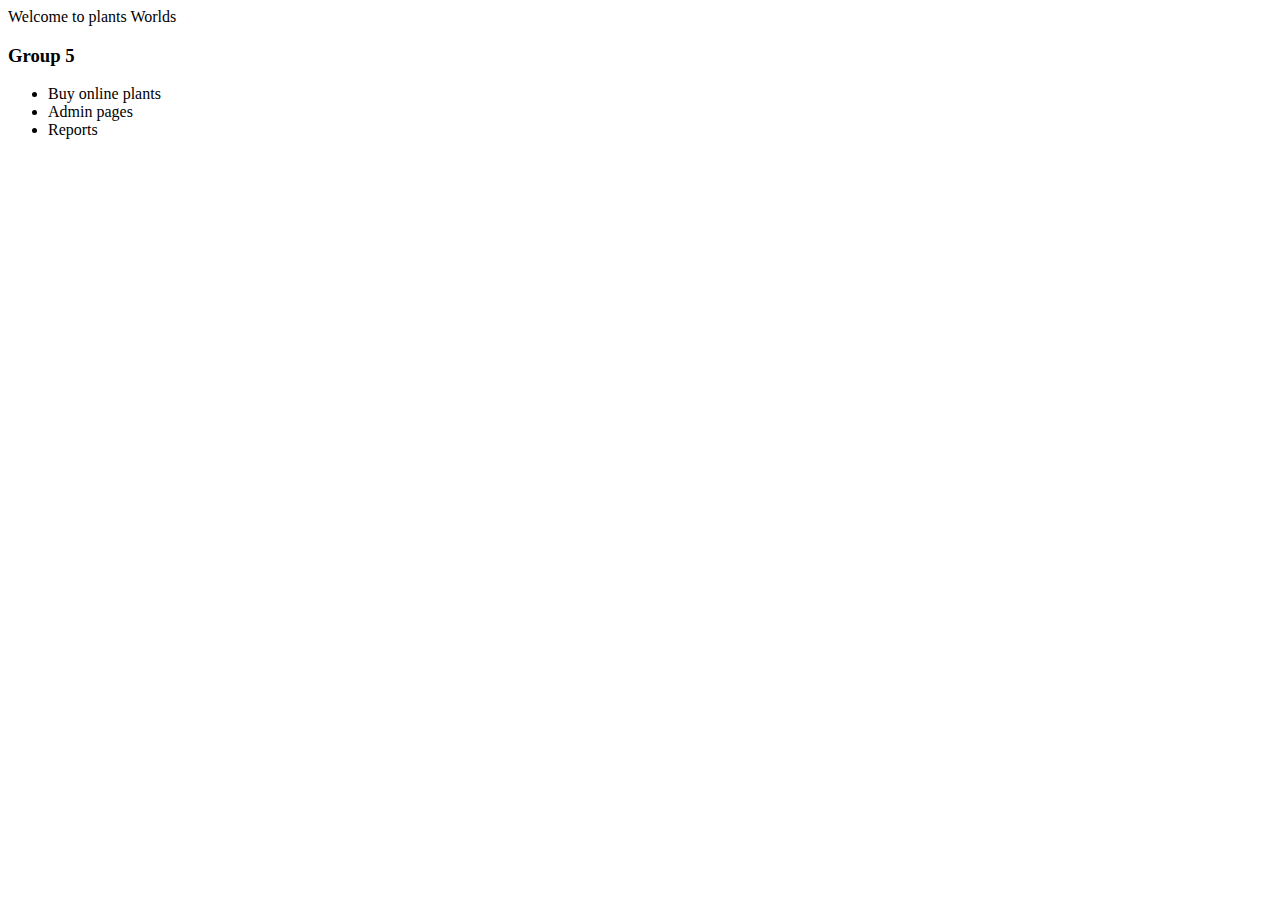
<file: plantsecommerce/target/classes/templates/index.html>
<!DOCTYPE html>
<html xmlns:th="http://www.thymeleaf.org">
   <head>
      <meta charset="UTF-8">
      <title>Plants Shop Online</title>
      <link rel="stylesheet" type="text/css" th:href="@{/styles.css}" />
   </head>
   <body>
      <th:block th:include="/_header"></th:block>
      <th:block th:include="/_menu"></th:block>
      
      <div class="page-title">Welcome to plants Worlds</div>
      <div class="demo-container">
         <h3>Group 5</h3>
         <ul>
            <li>Buy online plants</li>
            <li>Admin pages</li>
            <li>Reports</li>
         </ul>
      </div>
      
      <th:block th:include="/_footer"></th:block>
      
   </body>
</html>
</file>
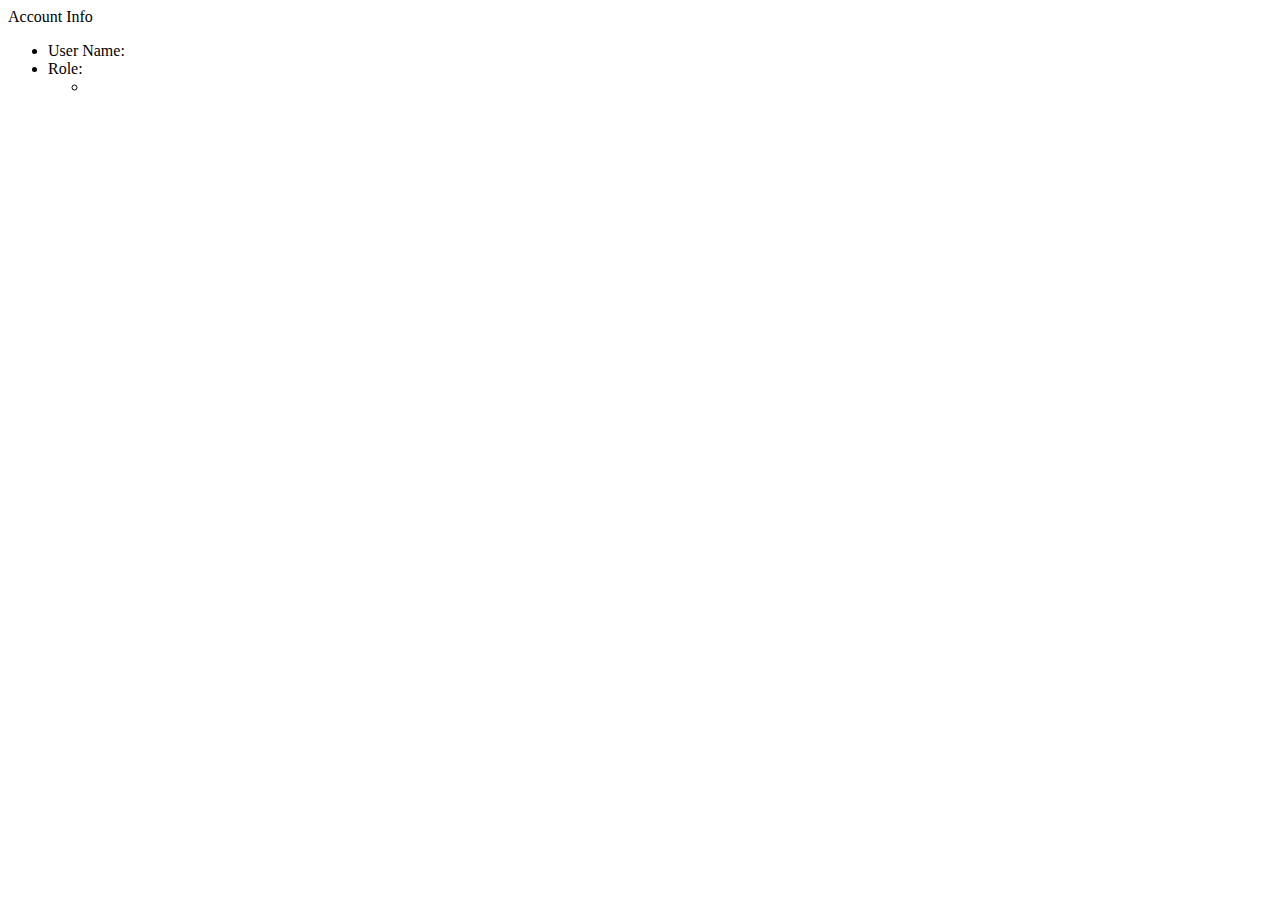
<file: plantsecommerce/target/classes/templates/accountInfo.html>
<!DOCTYPE html>
<html xmlns:th="http://www.thymeleaf.org">
   <head>
      <meta charset="UTF-8">
      <title>Account Info</title>
      <link rel="stylesheet" type="text/css" th:href="@{/styles.css}">
   </head>
   <body>
   
      <th:block th:include="/_header"></th:block>
      <th:block th:include="/_menu"></th:block>
      
      <div class="page-title">Account Info</div>
      <div class="account-container">
         <ul>
            <li>User Name: <span th:utext="${#request.userPrincipal.name}"></span></li>
            <li>
               Role:
               <ul>
                  <li th:each="auth : ${userDetails.authorities}" th:utext="${auth.authority}"></li>
               </ul>
            </li>
         </ul>
      </div>
      
      <th:block th:include="/_footer"></th:block>
      
   </body>
</html>
</file>
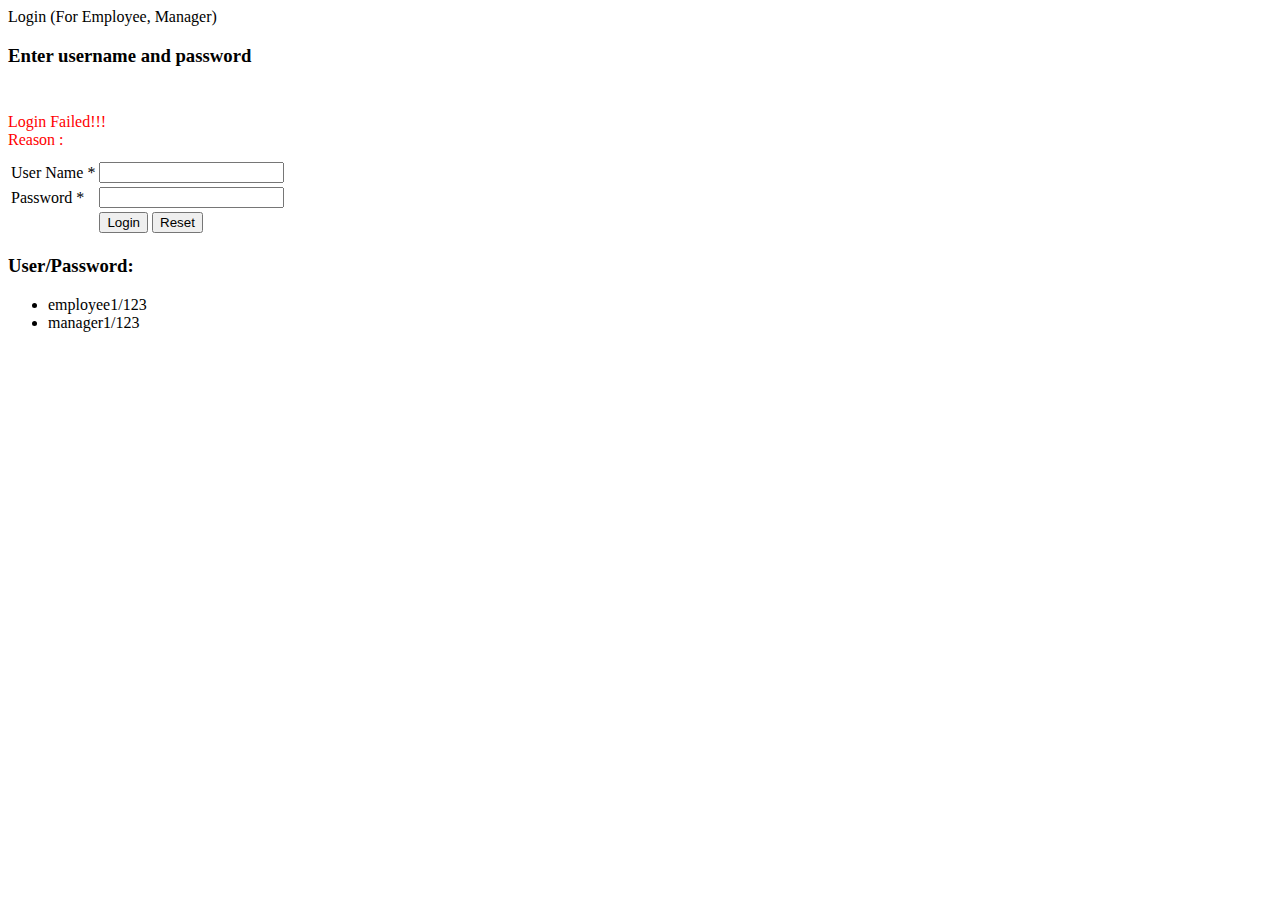
<file: plantsecommerce/target/classes/templates/login.html>
<!DOCTYPE html>
<html xmlns:th="http://www.thymeleaf.org">
   <head>
      <meta charset="UTF-8">
      <title>Login</title>
      <link rel="stylesheet" type="text/css" th:href="@{/styles.css}">
   </head>
   <body>
      <th:block th:include="/_header"></th:block>
      <th:block th:include="/_menu"></th:block>
      
      <div class="page-title">Login (For Employee, Manager)</div>
      
      <div class="login-container">
         <h3>Enter username and password</h3>
         <br>
         <!-- /login?error=true -->
         <th:block th:if="${#session != null && #session.getAttribute('SPRING_SECURITY_LAST_EXCEPTION') != null}">
             <div th:if= "${#request.getParameter('error') == 'true'}"
                style="color: red; margin: 10px 0px;">
                Login Failed!!!<br /> Reason :
                <span th:utext="${#session.getAttribute('SPRING_SECURITY_LAST_EXCEPTION').message}"></span>
             </div>
         </th:block>
         
         <form method="POST"
            th:action="@{/j_spring_security_check}">
            <table>
               <tr>
                  <td>User Name *</td>
                  <td><input name="userName" /></td>
               </tr>
               <tr>
                  <td>Password *</td>
                  <td><input type="password" name="password" /></td>
               </tr>
               <tr>
                  <td>&nbsp;</td>
                  <td>
                      <input type="submit" value="Login" />
                      <input type="reset"  value="Reset" />
                  </td>
               </tr>
            </table>
         </form>
         
         <span class="error-message" th:utext="${error}"></span>
      </div>
      
      <div style="text-align:left">
          <h3>User/Password:</h3>
          <ul>        
             <li>employee1/123</li>
             <li>manager1/123</li>   
          </ul>
      </div>
      
      <th:block th:include="/_footer"></th:block>
      
   </body>
</html>
</file>
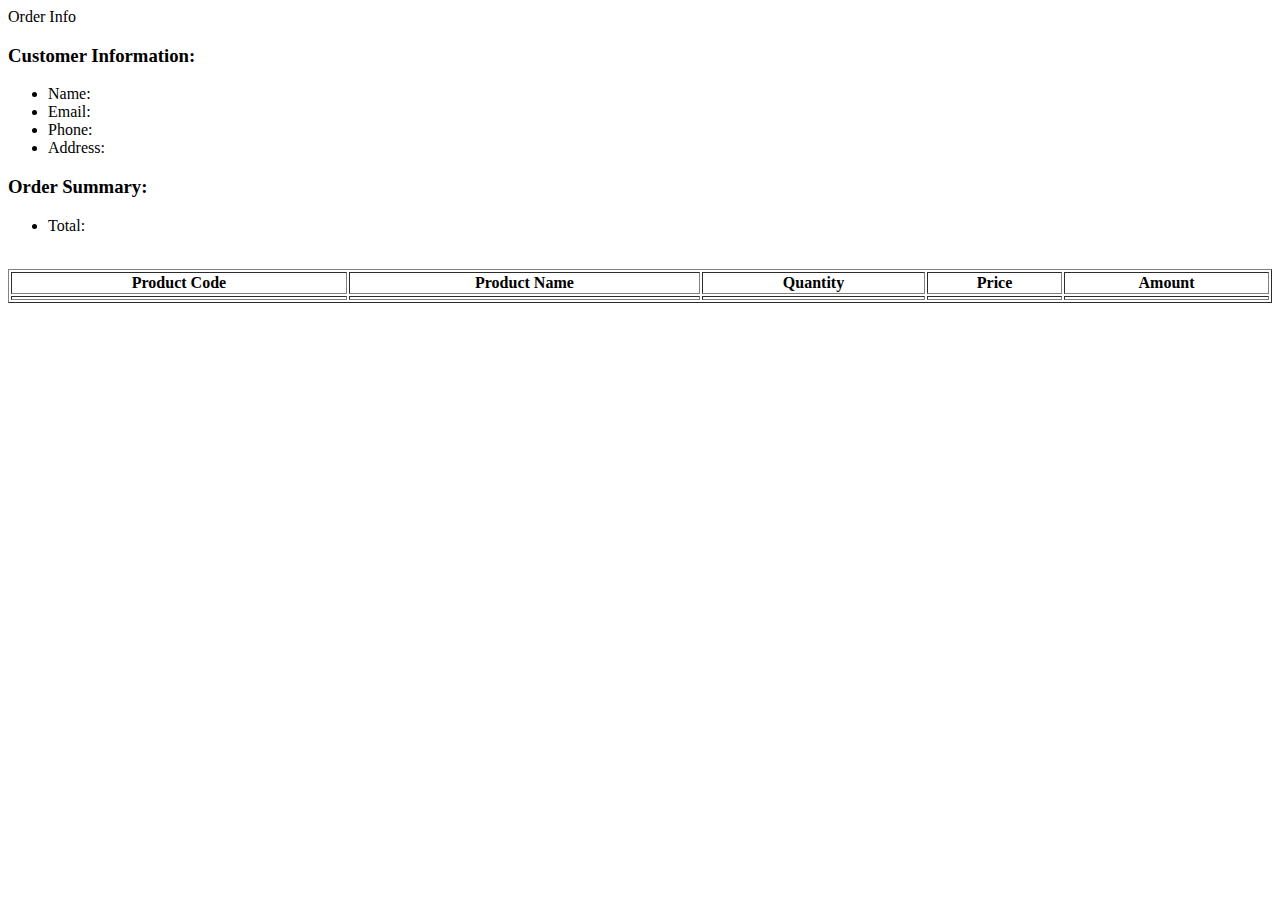
<file: plantsecommerce/target/classes/templates/order.html>
<!DOCTYPE html>
<html xmlns:th="http://www.thymeleaf.org">
   <head>
      <meta charset="UTF-8">
      <title>Product List</title>
      <link rel="stylesheet" type="text/css" th:href="@{/styles.css}">
   </head>
   <body>
      <th:block th:include="/_header"></th:block>
      <th:block th:include="/_menu"></th:block>
      
      <div class="page-title">Order Info</div>
      
      <div class="customer-info-container">
         <h3>Customer Information:</h3>
         <ul>
            <li>Name: <span th:utext="${orderInfo.customerName}"></span></li>
            <li>Email: <span th:utext="${orderInfo.customerEmail}"></span></li>
            <li>Phone: <span th:utext="${orderInfo.customerPhone}"></span></li>
            <li>Address: <span th:utext="${orderInfo.customerAddress}"></span></li>
         </ul>
         <h3>Order Summary:</h3>
         <ul>
            <li>Total:
               <span class="total" th:utext="${#numbers.formatDecimal(orderInfo.amount,3,2,'COMMA')}">         
               </span>
            </li>
         </ul>
      </div>
      <br/>
      <table border="1" style="width:100%">
         <tr>
            <th>Product Code</th>
            <th>Product Name</th>
            <th>Quantity</th>
            <th>Price</th>
            <th>Amount</th>
         </tr>
         <tr th:each="orderDetailInfo : ${orderInfo.details}">
            <td th:utext="${orderDetailInfo.productCode}"></td>
            <td th:utext="${orderDetailInfo.productName}"></td>
            <td th:utext="${orderDetailInfo.quanity}"></td>
            <td th:utext="${#numbers.formatDecimal(orderDetailInfo.price,3,2,'COMMA')}"></td>
            <td th:utext="${#numbers.formatDecimal(orderDetailInfo.amount,3,2,'COMMA')}"></td>
         </tr>
      </table>
      
      <th:block th:include="/_footer"></th:block>
      
   </body>
</html>
</file>
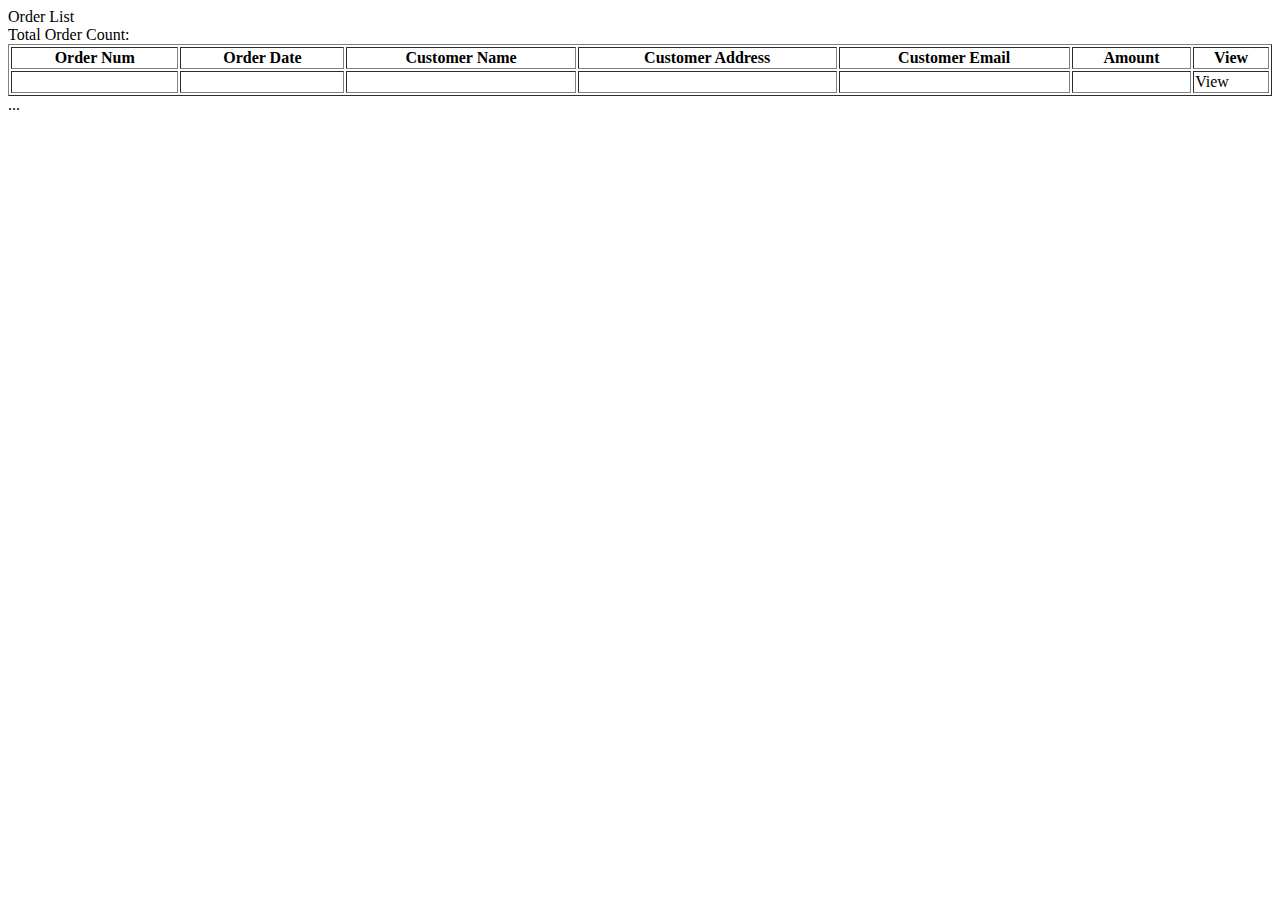
<file: plantsecommerce/target/classes/templates/orderList.html>
<!DOCTYPE html>
<html xmlns:th="http://www.thymeleaf.org">
   <head>
      <meta charset="UTF-8">
      <title>Product List</title>
      <link rel="stylesheet" type="text/css" th:href="@{/styles.css}">
   </head>
   <body>
      <th:block th:include="/_header"></th:block>
      <th:block th:include="/_menu"></th:block>

      <div class="page-title">Order List</div>
      <div>Total Order Count: <span th:utext="${paginationResult.totalRecords}"></span></div>
      <table border="1" style="width:100%">
         <tr>
            <th>Order Num</th>
            <th>Order Date</th>
            <th>Customer Name</th>
            <th>Customer Address</th>
            <th>Customer Email</th>
            <th>Amount</th>
            <th>View</th>
         </tr>
         <tr th:each="orderInfo : ${paginationResult.list}">
            <td th:utext="${orderInfo.orderNum}"></td>
            <td th:utext="${#dates.format(orderInfo.orderDate,'dd-MM-yyyy HH:mm')}"></td>
            <td th:utext="${orderInfo.customerName}"></td>
            <td th:utext="${orderInfo.customerAddress}"></td>
            <td th:utext="${orderInfo.customerEmail}"></td>
            <td style="color:red;" th:utext="${#numbers.formatDecimal(orderInfo.amount,3,2,'COMMA')}">
            </td>
            <td><a th:href="@{|/admin/order?orderId=${orderInfo.id}|}">View</a></td>
         </tr>
      </table>
      <div class="page-navigator" th:if="${paginationResult.totalPages > 1}" >
         <th:block th:each="page: ${paginationResult.navigationPages}">
            <a th:if="${page != -1}" class="nav-item"
               th:href="@{|/admin/orderList?page=${page}|}" th:utext="${page}"></a>
               
            <span th:if="${page == -1}" class="nav-item"> ... </span>
         </th:block>
      </div>

      <th:block th:include="/_footer"></th:block>
      
   </body>
</html>
</file>
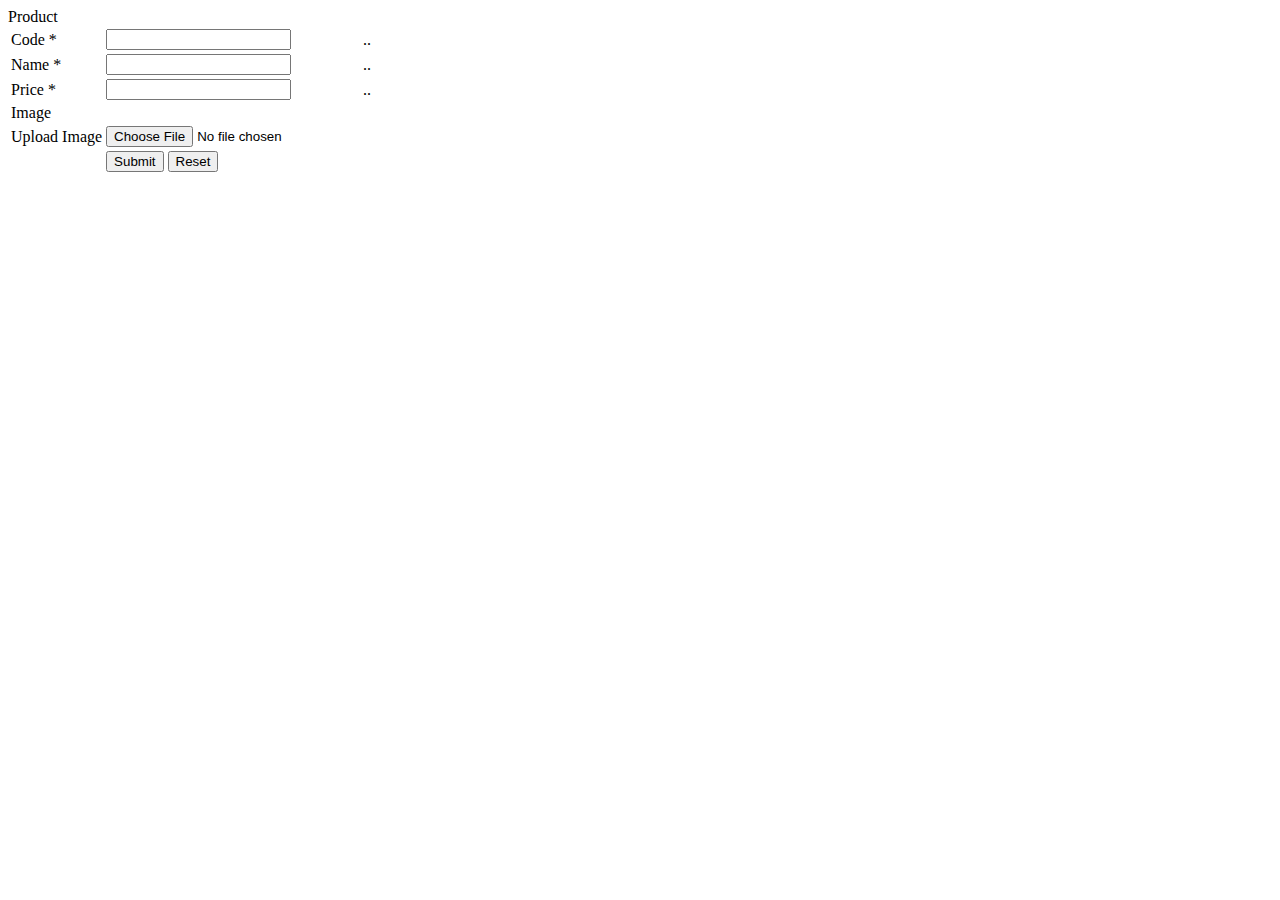
<file: plantsecommerce/target/classes/templates/product.html>
<!DOCTYPE html>
<html xmlns:th="http://www.thymeleaf.org">
   <head>
      <meta charset="UTF-8">
      <title>Product</title>
      <link rel="stylesheet" type="text/css" th:href="@{/styles.css}">
   </head>
   <body>
   
      <th:block th:include="/_header"></th:block>
      <th:block th:include="/_menu"></th:block>
      
      <div class="page-title">Product</div>
      <div th:if="${errorMessage!= null}" class="error-message" th:utext="${errorMessage}">
      </div>
      
      <form  th:object="${productForm}" th:action="@{/admin/product}"
              method="POST" enctype="multipart/form-data">
         <table style="text-align:left;">
            <tr>
               <td>Code *</td>
               <td style="color:red;">
                  <input th:field="*{newProduct}" type="hidden" />
                  <input th:if="${productForm.newProduct}" type="text"
                     th:field="*{code}" />  
                  <th:block th:if="${!productForm.newProduct}">   
                       <span th:utext="${productForm.code}"></span>   
                       <input type="hidden" th:field="*{code}" />                                       
                  </th:block>   
               </td>
               <td>
                  <span class="error-message" th:if="${#fields.hasErrors('code')}" th:errors="*{code}">..</span>
               </td>   
            </tr>
            <tr>
               <td>Name *</td>
               <td><input th:field="*{name}"  /></td>
               <td>
                  <span class="error-message" th:if="${#fields.hasErrors('name')}" th:errors="*{name}">..</span>
               </td>
            </tr>
            <tr>
               <td>Price *</td>
               <td><input th:field="*{price}"  /></td>
               <td>
                  <span class="error-message" th:if="${#fields.hasErrors('price')}" th:errors="*{price}">..</span>
               </td>
            </tr>
            <tr>
               <td>Image</td>
               <td>
                  <img th:src="@{|/productImage?code=${productForm.code}|}" width="100"/>
               </td>
               <td> </td>
            </tr>
            <tr>
               <td>Upload Image</td>
               <td><input type="file" th:field="*{fileData}" /></td>
               <td> </td>
            </tr>
            <tr>
               <td>&nbsp;</td>
               <td>
                  <input type="submit" value="Submit" />
                  <input type="reset" value="Reset" />
               </td>
            </tr>
         </table>
      </form>
      
      <th:block th:include="/_footer"></th:block>
      
   </body>
</html>
</file>
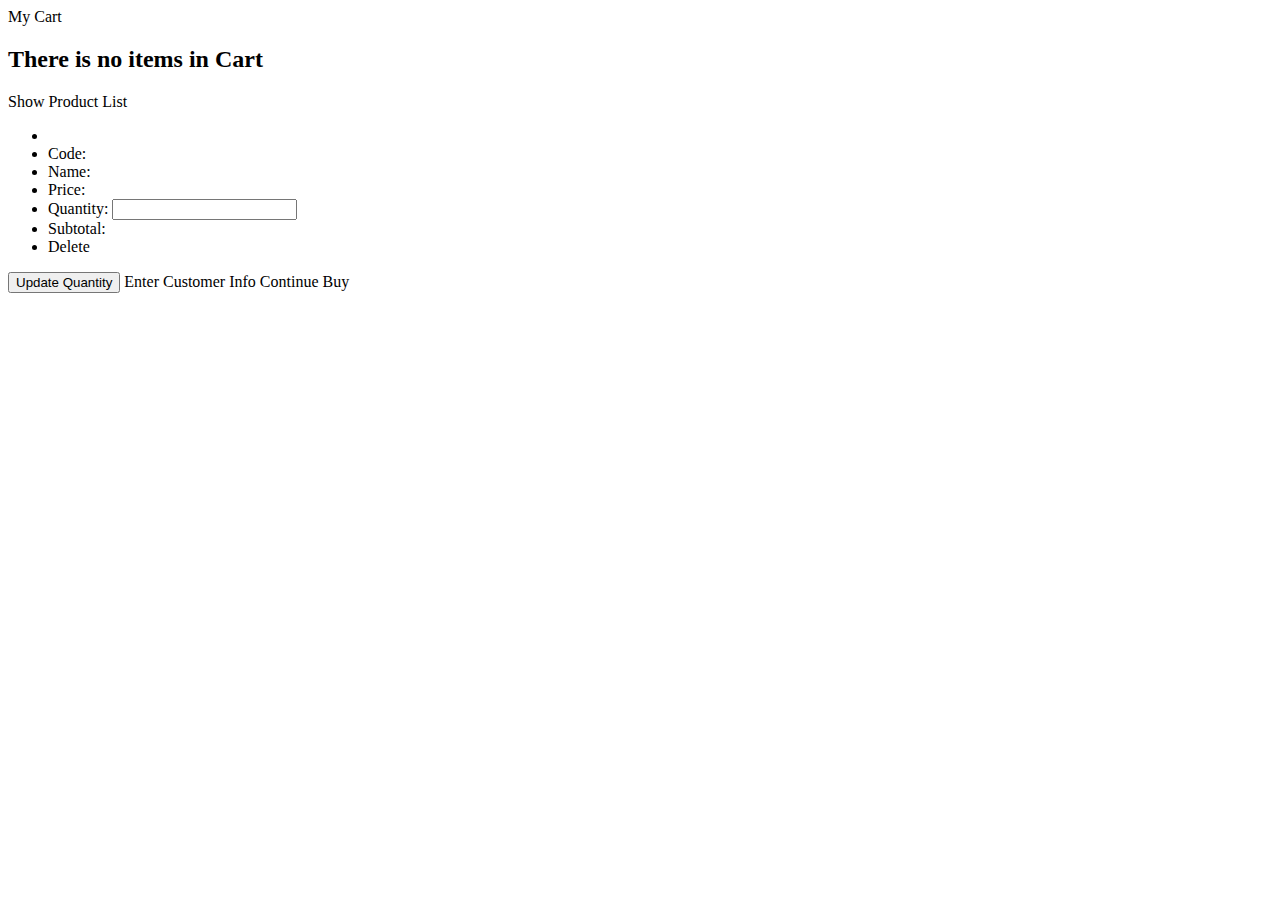
<file: plantsecommerce/target/classes/templates/shoppingCart.html>
<!DOCTYPE html>
<html xmlns:th="http://www.thymeleaf.org">
   <head>
      <meta charset="UTF-8">
      <title>Shopping Cart</title>
      <link rel="stylesheet" type="text/css" th:href="@{/styles.css}">
   </head>
   <body>
      <th:block th:include="/_header"></th:block>
      <th:block th:include="/_menu"></th:block>
      
      <div class="page-title">My Cart</div>
      
      <th:block th:if="${cartForm == null || cartForm.cartLines == null || cartForm.cartLines.empty}">
         <h2>There is no items in Cart</h2>
         <a th:href="@{/productList}">Show Product List</a>
      </th:block>
      
      <th:block th:if="${cartForm != null && cartForm.cartLines != null && !cartForm.cartLines.empty}">
         <form method="POST" th:object="${cartForm}" th:action="@{/shoppingCart}">
         
               <div class="product-preview-container"
                        th:each="cartLineInfo, varStatus : ${cartForm.cartLines}">
                  <ul>
                     <li><img class="product-image"
                        th:src="@{|/productImage?code=${cartLineInfo.productInfo.code}|}" />
                     </li>
                     <li>Code: <span th:utext="${cartLineInfo.productInfo.code}"></span>
                        <input type="hidden"       
                           th:name="|cartLines[${varStatus.index}].productInfo.code|"                        
                           th:value="${cartLineInfo.productInfo.code}" />
                     </li>
                     <li>Name: <span th:utext="${cartLineInfo.productInfo.name}"></span></li>
                     <li>Price:
                        <span class="price"
                           th:utext="${#numbers.formatDecimal(cartLineInfo.productInfo.price,3,2,'COMMA')}">
                        </span>
                     </li>
                     <li>Quantity:
                        <input
                            th:name="|cartLines[${varStatus.index}].quantity|"
                            th:value="${cartLineInfo.quantity}" />
                     </li>
                     <li>Subtotal:
                        <span class="subtotal"
                           th:utext="${#numbers.formatDecimal(cartLineInfo.amount,3,2,'COMMA')}">
                        </span>
                     </li>
                     <li>
                        <a th:href="@{|/shoppingCartRemoveProduct?code=${cartLineInfo.productInfo.code}|}">
                        Delete
                        </a>
                     </li>
                  </ul>
               </div>
            
            <div style="clear: both"></div>
            <input class="button-update-sc" type="submit" value="Update Quantity" />
            <a class="navi-item"
               th:href="@{/shoppingCartCustomer}">Enter Customer Info</a>
            <a class="navi-item"
               th:href="@{/productList}">Continue Buy</a>
         </form>
      </th:block>
      
      <th:block th:include="/_footer"></th:block>
      
   </body>
</html>
</file>
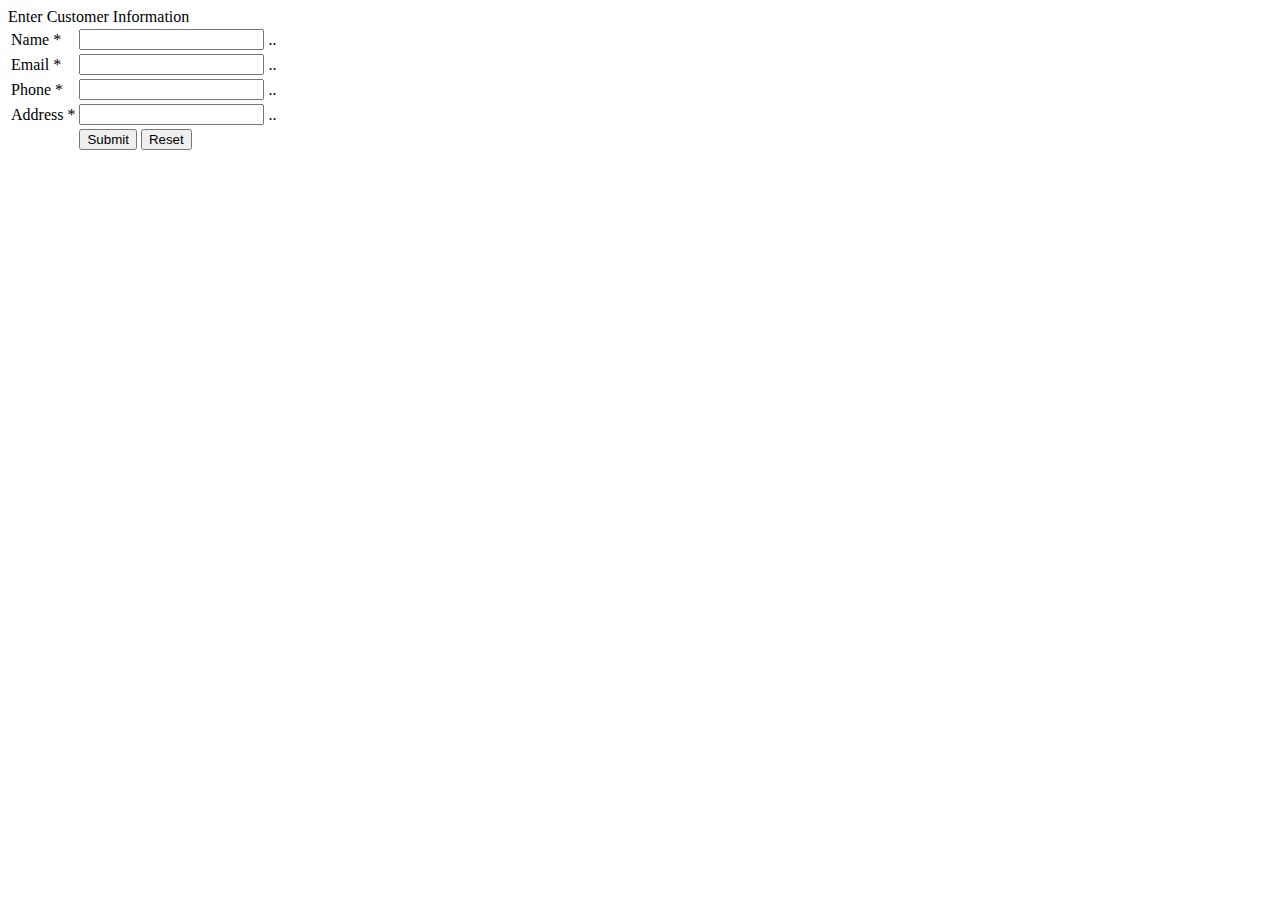
<file: plantsecommerce/target/classes/templates/shoppingCartCustomer.html>
<!DOCTYPE html>
<html xmlns:th="http://www.thymeleaf.org">
   <head>
      <meta charset="UTF-8">
      <title>Enter Customer Information</title>
      <link rel="stylesheet" type="text/css" th:href="@{/styles.css}">
   </head>
   <body>
      <th:block th:include="/_header"></th:block>
      <th:block th:include="/_menu"></th:block>
      
      <div class="page-title">Enter Customer Information</div>
      
      <form method="POST" th:object = "${customerForm}" th:action="@{/shoppingCartCustomer}">
         
         <table>
            <tr>
               <td>Name *</td>
               <td><input th:field="*{name}" /></td>
               <td>
                  <span class="error-message"
                     th:if="${#fields.hasErrors('name')}" th:errors="*{name}">..</span>
               </td>
            </tr>
            <tr>
               <td>Email *</td>
               <td><input th:field="*{email}" /></td>
               <td>
                  <span class="error-message"
                     th:if="${#fields.hasErrors('email')}" th:errors="*{email}">..</span>
               </td>
            </tr>
            <tr>
               <td>Phone *</td>
               <td><input th:field="*{phone}" /></td>
               <td>
                  <span class="error-message"
                     th:if="${#fields.hasErrors('phone')}" th:errors="*{phone}">..</span>
               </td>
            </tr>
            <tr>
               <td>Address *</td>
               <td><input th:field="*{address}" /></td>
               <td>
                  <span class="error-message"
                     th:if="${#fields.hasErrors('address')}" th:errors="*{address}">..</span>
               </td>
            </tr>
            <tr>
               <td>&nbsp;</td>
               <td><input type="submit" value="Submit" /> <input type="reset"
                  value="Reset" /></td>
            </tr>
         </table>
         
      </form>
      
      <th:block th:include="/_footer"></th:block>
      
   </body>
</html>
</file>
